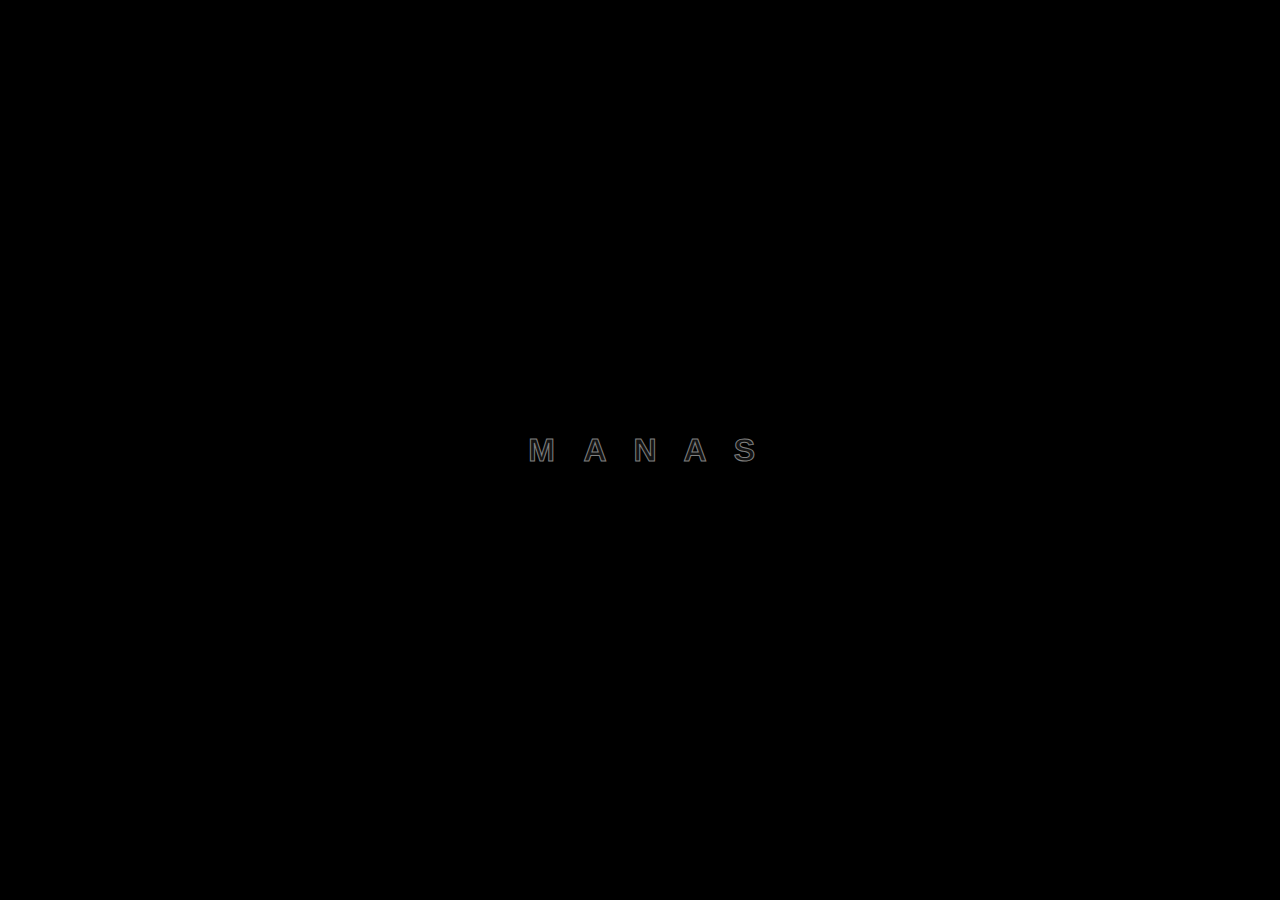
<file: Name Lightning Animation/index.html>
<!DOCTYPE html>
<html lang="en">
<head>
    <meta charset="UTF-8">
    <meta http-equiv="X-UA-Compatible" content="IE=edge">
    <meta name="viewport" content="width=device-width, initial-scale=1.0">
    <title>Name Lightning Animation</title>
    <link rel="stylesheet" href="style.css">
</head>
<body>
    <div>
        <p>M</p>
        <p>A</p>
        <p>N</p>
        <p>A</p>
        <p>S</p>
    </div>
</body>
</html>
</file>
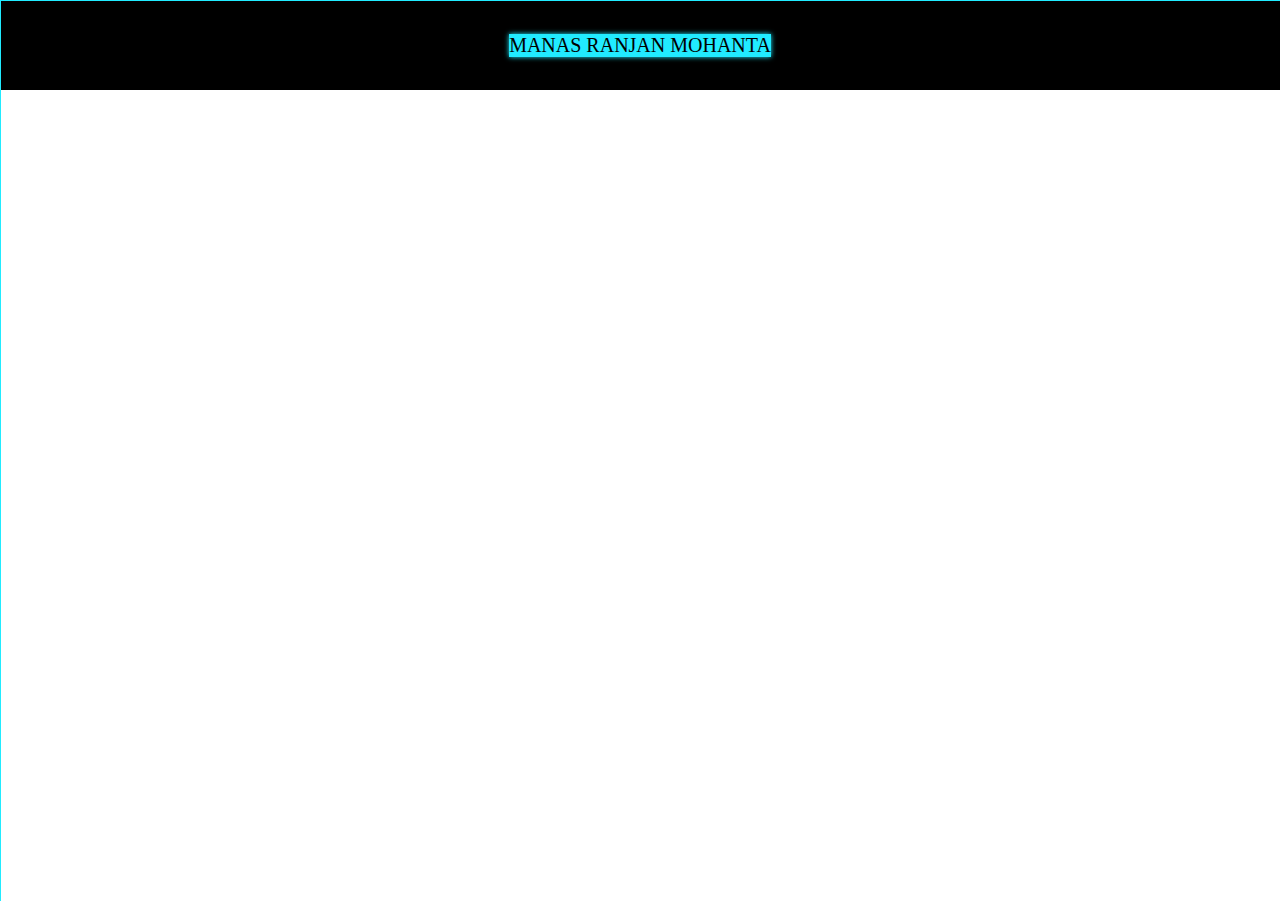
<file: Neon Button Effect/index.html>
<!DOCTYPE html>
<html lang="en">
<head>
    <meta charset="UTF-8">
    <meta http-equiv="X-UA-Compatible" content="IE=edge">
    <meta name="viewport" content="width=device-width, initial-scale=1.0">
    <title>Neon Button Effect</title>
    <link rel="stylesheet" href="style.css">
</head>
<body>
    <div>
        <a href="#">Manas Ranjan Mohanta</a>
    </div>
   
</body>
</html>
</file>
<file: Name Lightning Animation/style.css>
:root {
    --effect: hover 1s linear infinite;
}

* {
    margin: 0;
}

body {
    display: flex;
    width: 100vw;
    height: 100vh;
    background: black;
    align-items: center;
    justify-content: center;
}

div {
    text-align: center;
}

p {
    display: inline-block;
    text-decoration: uppercase;
    text-align: center;
    font-size: 4em;
    font-family: arial;
    font-weight: 600;
    transform: scale(0.5);
    color: #121212;
    -webkit-text-stroke: 2px gray;
}
</file>
<file: Neon Button Effect/style.css>
* {
    margin: 0;
    padding: 0;
    box-sizing: border-box;
    font-family: consolas;
}

div {
    display: flex;
    align-items: center;
    justify-content: center;
    min-height: 10vh;
    background-color: #000;
}

a {
    position: reletive;
    /* padding: 10px 30px; */
    /* margin: 45px 0; */
    color: #21ebff;
    text-decoration: none;
    font-size: 20px;
    text-transform: uppercase;
    transition: 0.5s;
}

a::before {
    content:  " ";
    position: absolute;
    top: -1px;
    left: -1px;
    width: 10px;
    height: 10px;
    border-top: 2px solid #21ebff;
    border-left: 2px solid #21ebff;
    transition: 0.5s;
    transition-delay: 0.5s;
}

a::after {
    content:  " ";
    position: absolute;
    top: -1px;
    left: -1px;
    width: 10px;
    height: 10px;
    border-top: 2px solid #21ebff;
    border-left: 2px solid #21ebff;
    transition: 0.5s;
    transition-delay: 0.5s;
}

a:hover::before,
a:hover::after {
    width: 100%;
    height: 100%;
    transition-delay: 0s;
}

a:hover {
    background: #21ebff;
    color: #000;
    box-shadow: 0 0 5px #21ebff;
    transition-delay: 0.5s;
}
</file>
